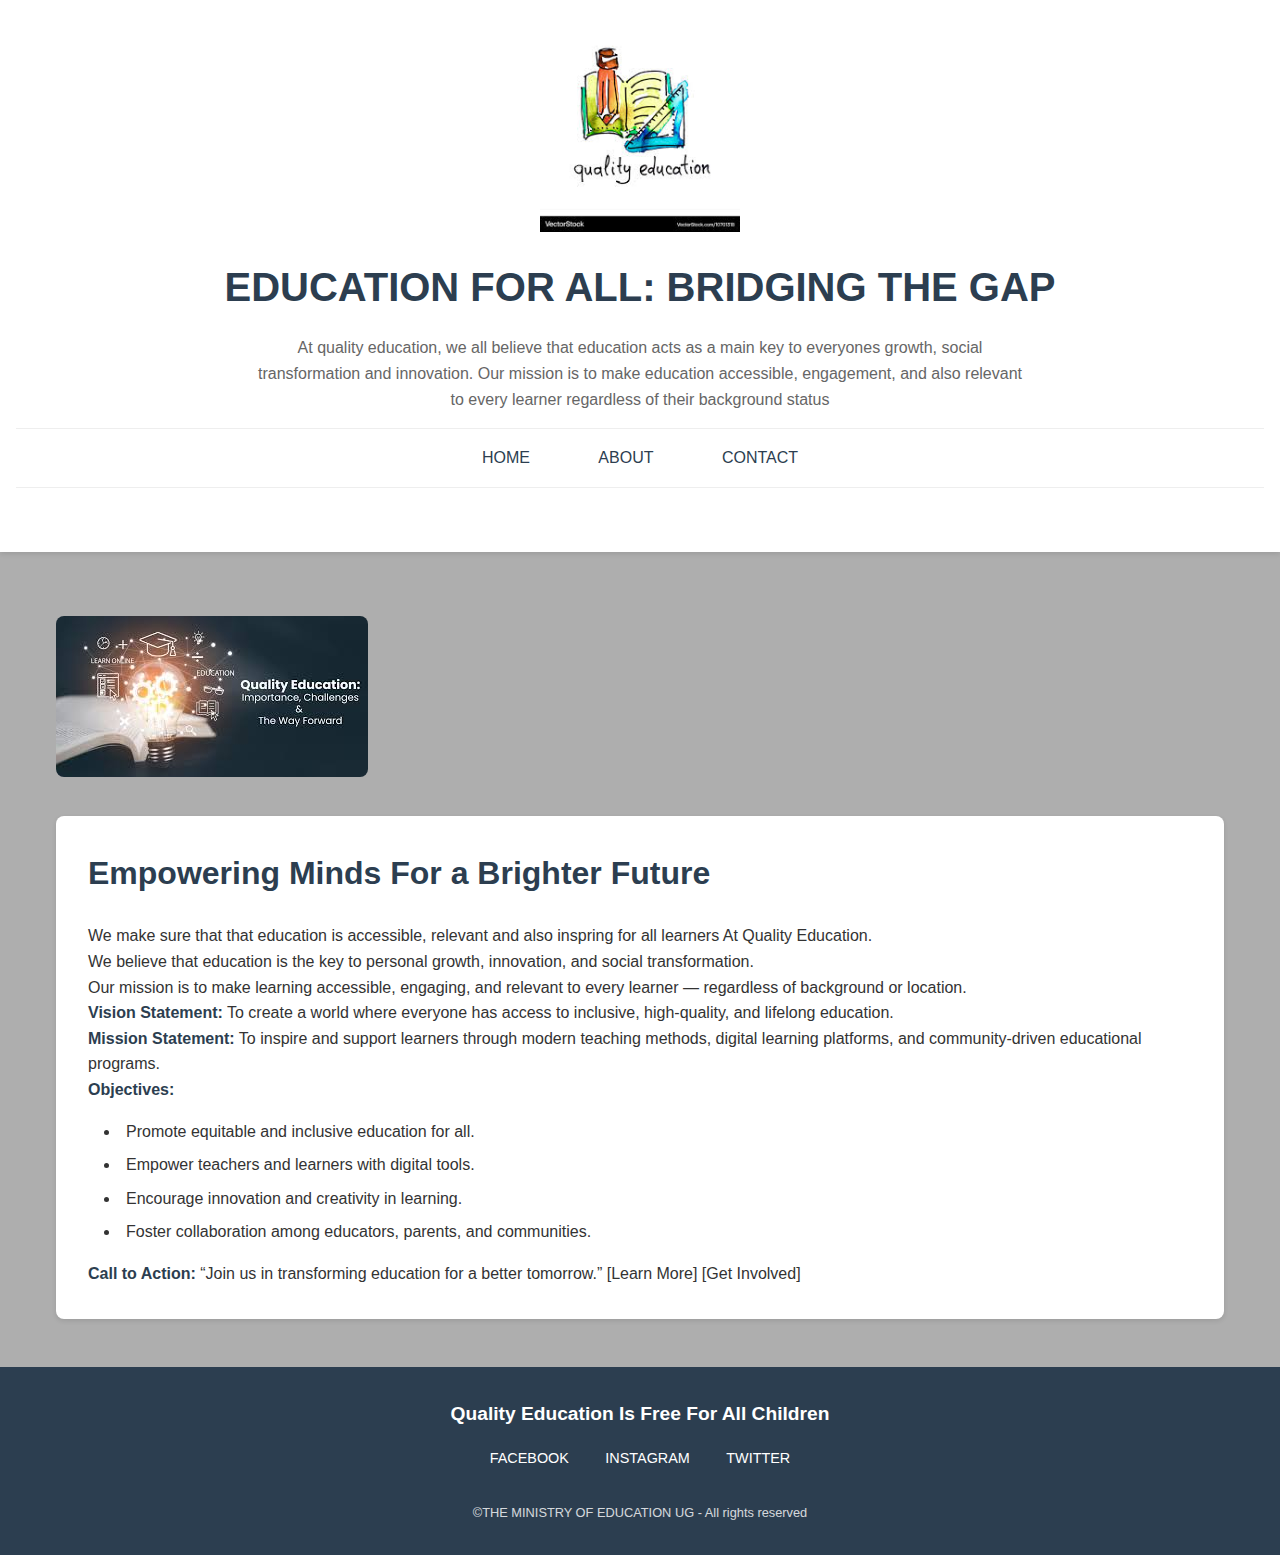
<file: index.html>
<!DOCTYPE html>
<html lang="en">
<head>
    <meta charset="UTF-8">
    <meta name="viewport" content="width=device-width, initial-scale=1.0">
    <title>Education For All - Home</title>
    <link rel="stylesheet" href="styles.css">
</head>
<body>
    <header>
    <section class="logo">
        <div>
            <img src="ASSETS/Logo.jfif" alt="">
        </div>
    </section>
    <h1>EDUCATION FOR ALL: BRIDGING THE GAP</h1>
    <P>At quality education, we all believe that education acts as a main key to everyones growth, social transformation and innovation. 
        Our mission is to make education accessible, engagement, and also relevant to every learner regardless of their background status</P>
    
    <nav>
        <!--tThese are the pages-->
        <a href="index.html">HOME</a>
        <a href="about.html">ABOUT</a>
        <a href="contact.html">CONTACT</a>
    <nav>
    </header>


    <main>
    <img src="ASSETS/educ.jfif" alt="">
    <section >
            <h1>Empowering Minds For a Brighter Future</h1>
            <p>We make sure that that education is accessible, relevant and also inspring for all learners At Quality Education. <br>
                 We believe that education is the key to personal growth, innovation, and social transformation.<br>
                  Our mission is to make learning accessible, engaging, and relevant to every learner — regardless of background or location.</p>

<p><strong>Vision Statement:</strong>
To create a world where everyone has access to inclusive, high-quality, and lifelong education.</p>

<p><strong>Mission Statement:</strong>
To inspire and support learners through modern teaching methods, digital learning platforms, and community-driven educational programs.</p>

<p><strong>Objectives:</strong></p>
    <ul>
	<li>Promote equitable and inclusive education for all.</li>
	<li>Empower teachers and learners with digital tools.</li>
	<li>Encourage innovation and creativity in learning.</li>
	<li>Foster collaboration among educators, parents, and communities.</li>
    </ul>

<p><strong>Call to Action:</strong>
“Join us in transforming education for a better tomorrow.”
[Learn More] [Get Involved]</p>
</section>
</main>
<footer>
     <h6>Quality Education Is Free For All Children</h6>
    <a href="wwww.facebook.com">FACEBOOK</a>
    <a href="www.instagram.com">INSTAGRAM</a>
    <a href="www.twitter.com">TWITTER</a>

                <p>&copy;THE MINISTRY OF EDUCATION UG - All rights reserved</p>
            </footer>
</body>
</html>
</file>
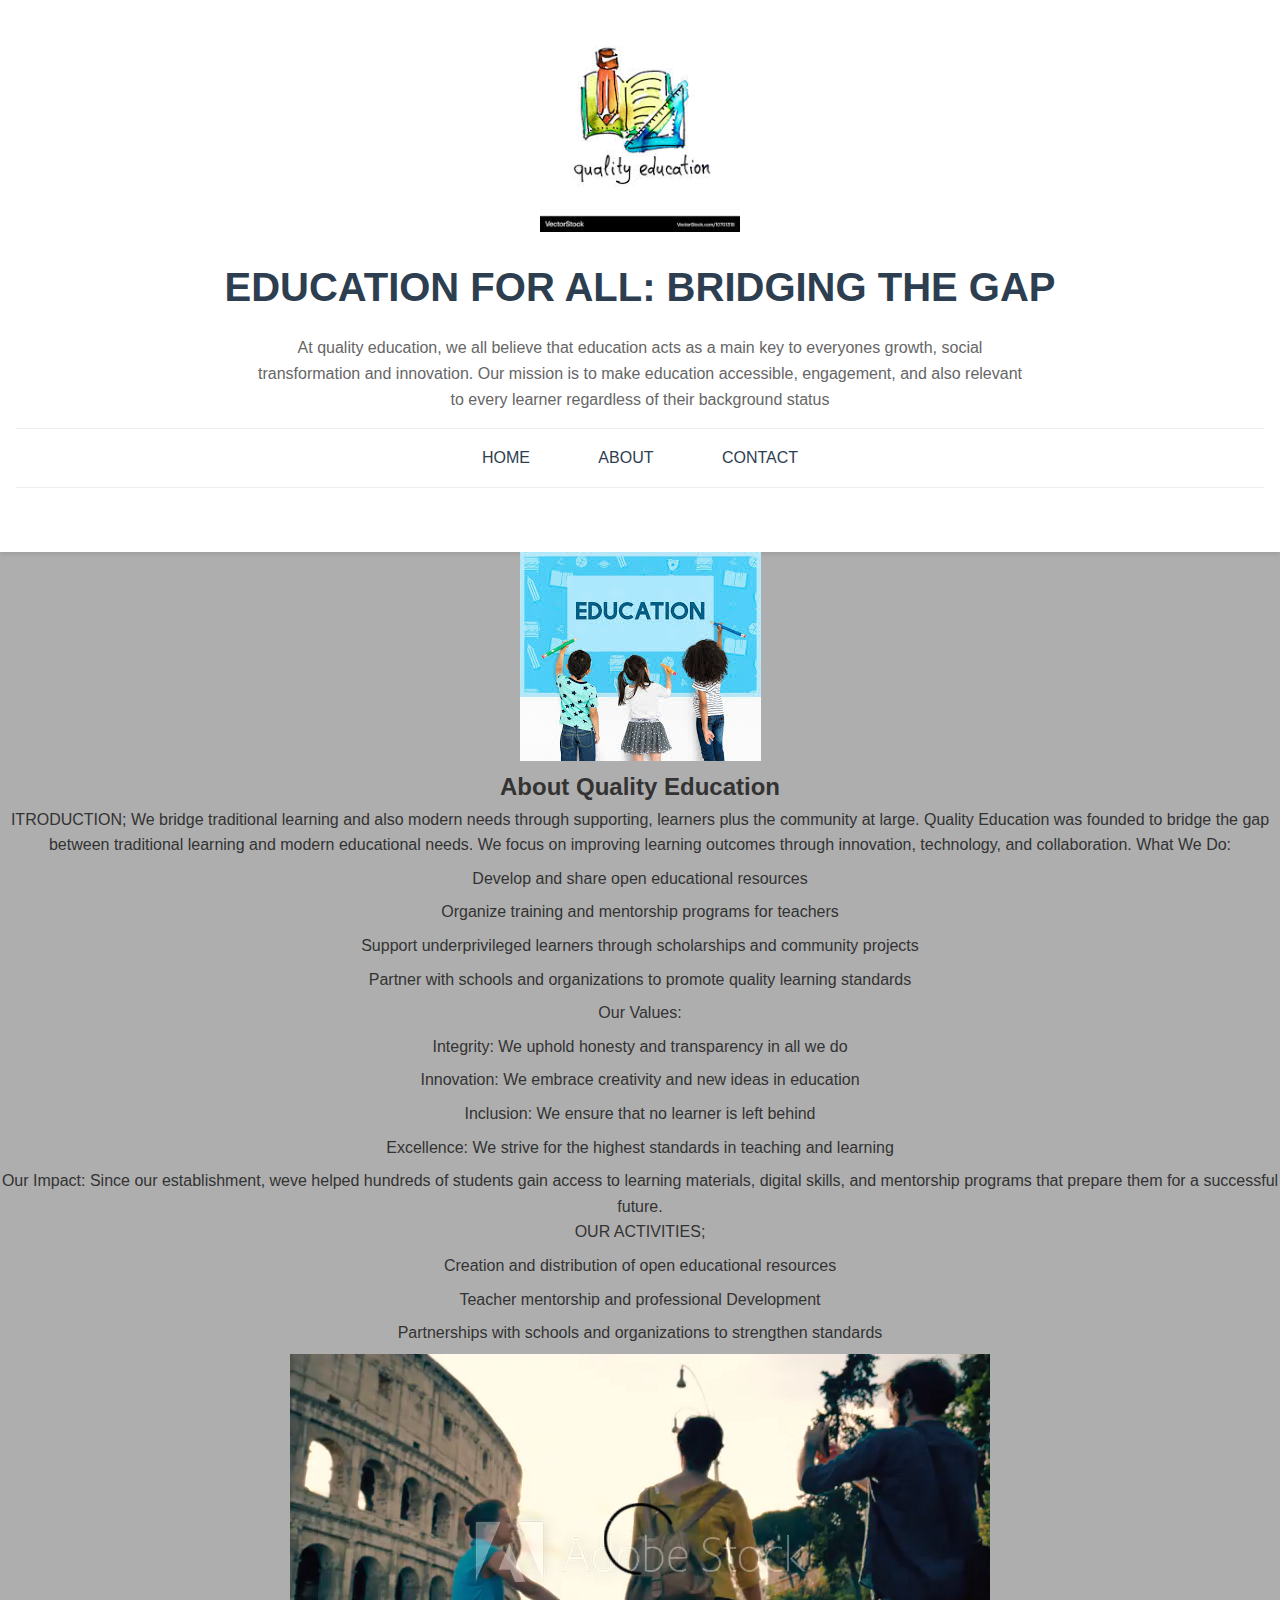
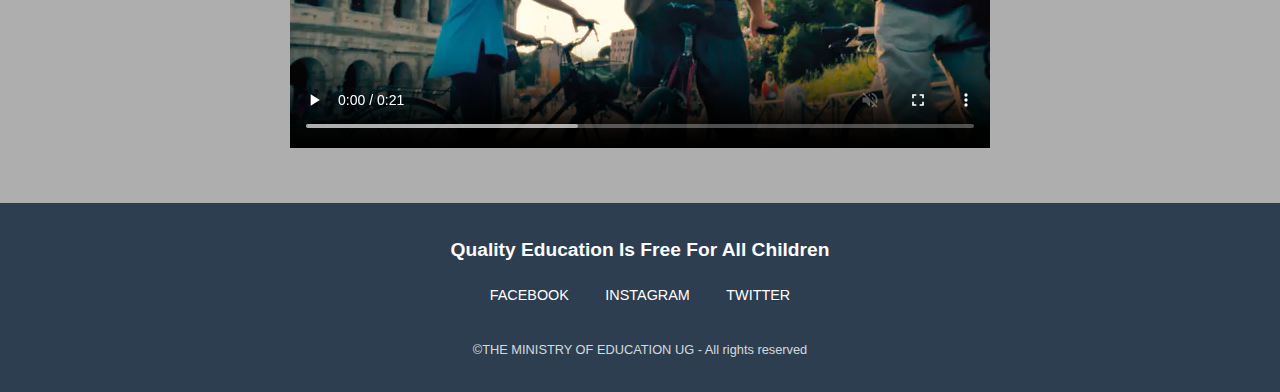
<file: about.html>
<!DOCTYPE html>
<html lang="en">
<head>
    <meta charset="UTF-8">
    <meta name="viewport" content="width=device-width, initial-scale=1.0">
    <title>Education For All - About</title>
    <link rel="stylesheet" href="styles.css">
</head>
<body style="text-align: center;">
        <header>
    <section class="logo">
        <div>
            <img src="ASSETS/Logo.jfif" alt="">
        </div>
    </section>
    <h1>EDUCATION FOR ALL: BRIDGING THE GAP</h1>
    <P>At quality education, we all believe that education acts as a main key to everyones growth, social transformation and innovation. 
        Our mission is to make education accessible, engagement, and also relevant to every learner regardless of their background status</P>
    
    <nav>
        <!--tThese are the pages-->
        <a href="index.html">HOME</a>
        <a href="about.html">ABOUT</a>
        <a href="contact.html">CONTACT</a>
    <nav>
    </header>

      <section class="#about">
        <img src="ASSETS/images.jfif" alt="">
        <h2>About Quality Education</h2>
        <p>ITRODUCTION;     We bridge traditional learning and also modern needs through supporting, learners plus the community at large.
            Quality Education was founded to bridge the gap between traditional learning and modern educational needs. We focus on improving learning outcomes through innovation, technology, and collaboration.

What We Do:
<ol>
		<li>Develop and share open educational resources</li>
		<li>Organize training and mentorship programs for teachers</li>
		<li>Support underprivileged learners through scholarships and community projects</li>
        <li>Partner with schools and organizations to promote quality learning standards</li>
		</ol>


Our Values:
<ol>
		<li>Integrity: We uphold honesty and transparency in all we do</li>
		<li> Innovation: We embrace creativity and new ideas in education</li>
		<li>Inclusion: We ensure that no learner is left behind</li>
		<li>Excellence: We strive for the highest standards in teaching and learning</li>
</ol>

Our Impact:

Since our establishment, weve helped hundreds of students gain access to learning materials, digital skills, and mentorship programs that prepare them for a successful future.</p>


OUR ACTIVITIES;
<ol>
    <li>Creation and distribution of open educational resources</li>
    <li>Teacher mentorship and professional Development</li>
    <li>Partnerships with schools and organizations to strengthen standards</li>
</ol>
<video src="ASSETS/Static video.mp4" autoplay muted loop controls></video>
</body>
 <footer>
    <h6>Quality Education Is Free For All Children</h6>
    <a href="wwww.facebook.com">FACEBOOK</a>
    <a href="www.instagram.com">INSTAGRAM</a>
    <a href="www.twitter.com">TWITTER</a>

                <p>&copy;THE MINISTRY OF EDUCATION UG - All rights reserved</p>
            </footer>
</html>
</file>
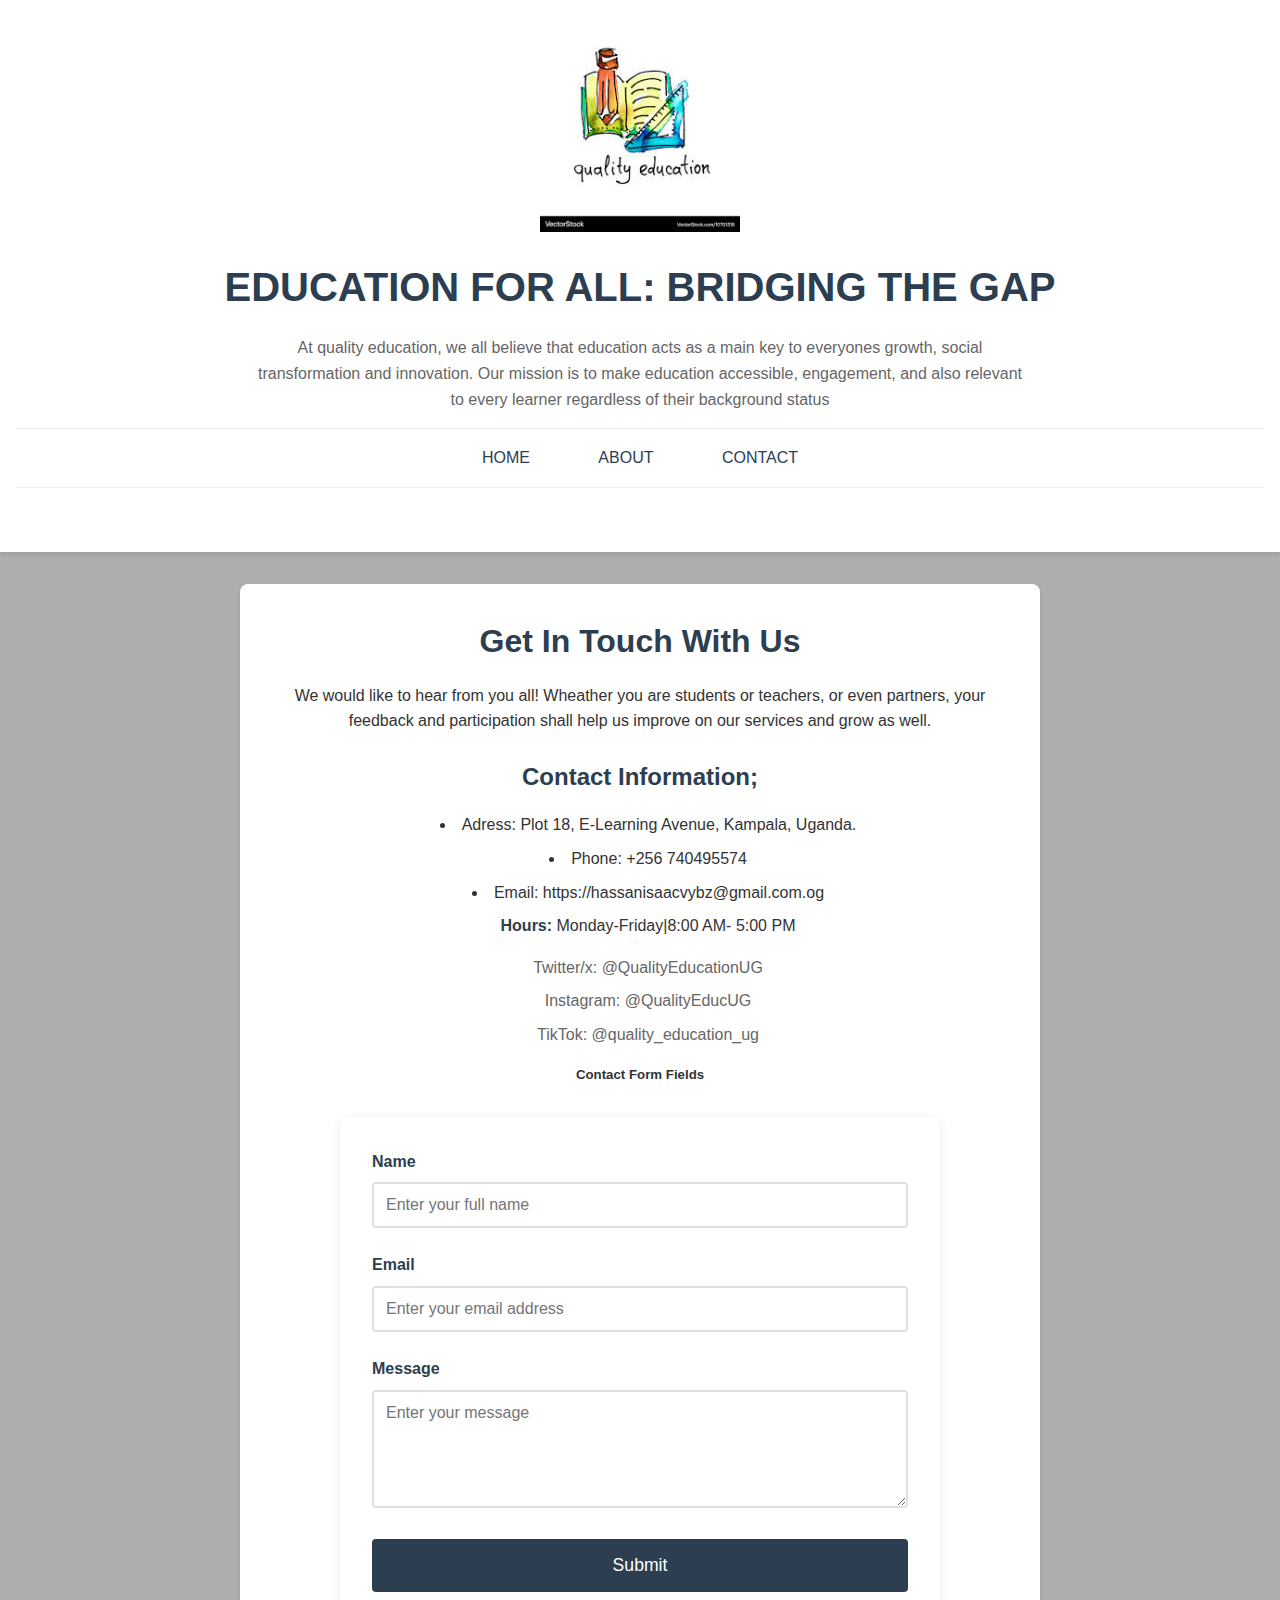
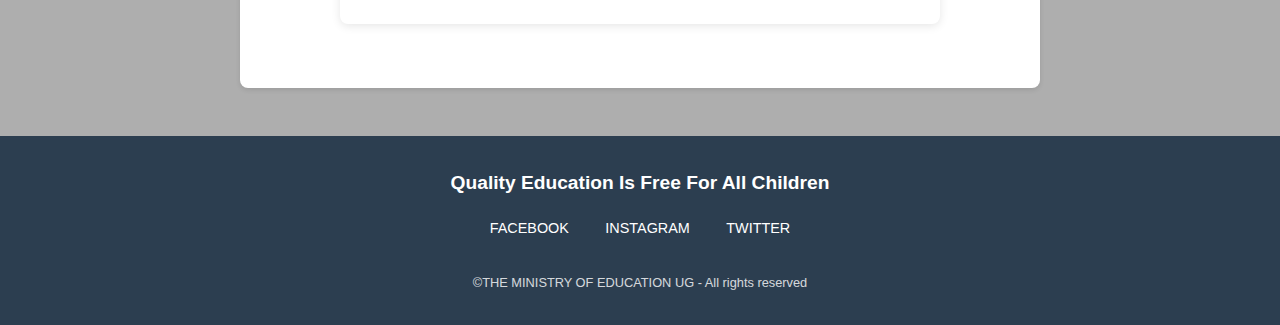
<file: contact.html>
<!DOCTYPE html>
<html lang="en">
<head>
    <meta charset="UTF-8">
    <meta name="viewport" content="width=device-width, initial-scale=1.0">
    <title>Education For All - Contact</title>
    <link rel="stylesheet" href="styles.css">
</head>
<body style="text-align: center;">
        <header>
    <section class="logo">
        <div>
            <img src="ASSETS/Logo.jfif" alt="">
        </div>
    </section>
    <h1>EDUCATION FOR ALL: BRIDGING THE GAP</h1>
    <P>At quality education, we all believe that education acts as a main key to everyones growth, social transformation and innovation. 
        Our mission is to make education accessible, engagement, and also relevant to every learner regardless of their background status</P>
    
    <nav>
        <!--tThese are the pages-->
        <a href="index.html">HOME</a>
        <a href="about.html">ABOUT</a>
        <a href="contact.html">CONTACT</a>
    <nav>
    </header>

     <section id="contact">
        <h3>Get In Touch With Us</h3>
        <p>We would like to hear from you all! Wheather you are students or teachers, or even partners, your feedback and participation shall help us improve on our services and grow as well.</p>
        <h4>Contact Information;</h4>
        <ul>
            <li>Adress: Plot 18, E-Learning Avenue, Kampala, Uganda.</li>
            <li>Phone: +256 740495574</li>
            <li>Email: https://hassanisaacvybz@gmail.com.og</li>
            <p><strong> Hours:</strong> Monday-Friday|8:00 AM- 5:00 PM</p>
            <ul class="social">
                <li>Twitter/x: @QualityEducationUG</li>
                <li>Instagram: @QualityEducUG</li>
                <li>TikTok: @quality_education_ug</li>
            </ul>
        </ul>
        <h5>Contact Form Fields</h5>
 <form
                action="mailto:hassanisaacvybz@gmail.com"
                method="post"
                enctype="text/plain"
              >
                <div>
                  <label for="name" class="form-label">Name</label>
                  <input
                    type="text"
                    id="name"
                    name="name"
                    required
                    placeholder="Enter your full name"
                    class="form-control"
                  />
                </div>

                <div>
                  <label for="email" class="form-label">Email</label>
                  <input
                    type="email"
                    id="email"
                    name="email"
                    required
                    placeholder="Enter your email address"
                    class="form-control"
                  />
                </div>

                <div>
                  <label for="message" class="form-label">Message</label>
                  <textarea
                    id="message"
                    name="message"
                    rows="5"
                    required
                    placeholder="Enter your message"
                    class="form-control"
                  ></textarea>
                </div>

                <button
                  type="submit"
                  class="btn btn-dark text-white btn-lg w-100"
                >
                  Submit
                </button>
              </form>
            </section>
<footer>
     <h6>Quality Education Is Free For All Children</h6>
    <a href="wwww.facebook.com">FACEBOOK</a>
    <a href="www.instagram.com">INSTAGRAM</a>
    <a href="www.twitter.com">TWITTER</a>

                <p>&copy;THE MINISTRY OF EDUCATION UG - All rights reserved</p>
            </footer>
</body>
</html>
</file>
<file: styles.css>
/* 
   Reset default styles and set up base typography
   This ensures consistent styling across different browsers 
*/
* {
    margin: 0;
    padding: 0;
    box-sizing: border-box; /* Include padding and border in element's total width and height */
    font-family: 'Arial', sans-serif; /* Clean, modern font for better readability */
}

/* Base body styles */
body {
    line-height: 1.6; /* Improved readability with increased line height */
    color: #333; /* Dark gray for better contrast */
    background-color: #aeaeae; /* Light gray background */
}

/* Header Section Styles
   Contains the logo, main title, and description
   Uses white background with subtle shadow for depth */
header {
    background-color: #fff;
    padding: 1rem; /* Consistent spacing */
    box-shadow: 0 2px 5px rgba(0,0,0,0.1); /* Subtle shadow for depth */
}

/* Logo container styling */
.logo {
    text-align: center;
    margin-bottom: 1rem;
}

/* Logo image sizing
   Maintains aspect ratio while limiting maximum width */
.logo img {
    max-width: 200px;
    height: auto;
}

/* Main header title styling */
header h1 {
    color: #2c3e50; /* Dark blue for emphasis */
    text-align: center;
    margin: 1rem 0;
    font-size: 2.5rem; /* Large, prominent text */
}

/* Header paragraph styling
   Centered with maximum width for optimal readability */
header p {
    text-align: center;
    max-width: 800px; /* Limit line length for better readability */
    margin: 0 auto;
    color: #666; /* Subtle gray for secondary text */
    padding: 0 1rem;
}

/* Navigation Menu Styles
   Horizontal navigation with interactive hover effects
   Separated from header content with a subtle border */
nav {
    text-align: center;
    padding: 1rem 0;
    margin-top: 1rem;
    border-top: 1px solid #eee; /* Subtle separator line */
}

/* Navigation link styling */
nav a {
    text-decoration: none;
    color: #2c3e50; /* Dark blue matching the theme */
    margin: 0 1rem; /* Space between links */
    padding: 0.5rem 1rem;
    border-radius: 4px; /* Rounded corners */
    transition: background-color 0.3s; /* Smooth hover transition */
}

/* Interactive hover effect
   Changes background and text color when hovering */
nav a:hover {
    background-color: #2c3e50;
    color: #fff; /* White text on dark background */
}

/* Main Content Area Styles
   Centers content with maximum width and responsive padding
   Creates a clean, organized layout for the main content */
main {
    max-width: 1200px; /* Limit width for large screens */
    margin: 2rem auto; /* Center content horizontally */
    padding: 0 1rem; /* Responsive padding */
}

/* Content section styling
   Card-like appearance with white background and shadow */
main section {
    background-color: #fff;
    padding: 2rem;
    border-radius: 8px; /* Rounded corners */
    box-shadow: 0 2px 5px rgba(0,0,0,0.1); /* Subtle elevation */
    margin-bottom: 2rem;
}

/* Main content headings */
main h1 {
    color: #2c3e50; /* Consistent with theme */
    margin-bottom: 1.5rem;
    font-size: 2rem; /* Large, readable size */
}

/* Image styling within main content
   Ensures responsive behavior and consistent appearance */
main img {
    max-width: 100%; /* Responsive images */
    height: auto; /* Maintain aspect ratio */
    border-radius: 8px; /* Rounded corners */
    margin: 2rem 0; /* Vertical spacing */
}

/* List Styles */
ul {
    list-style-position: inside;
    margin: 1rem 0;
    padding-left: 1rem;
}

li {
    margin: 0.5rem 0;
}

/* Strong Text Styling */
strong {
    color: #2c3e50;
}

/* Footer Section Styles
   Dark background with light text for contrast
   Contains social links and copyright information */
footer {
    background-color: #2c3e50; /* Dark blue background */
    color: #fff; /* White text for contrast */
    padding: 2rem 1rem;
    text-align: center;
    margin-top: 3rem; /* Space between content and footer */
}

/* Footer heading style */
footer h6 {
    font-size: 1.2rem;
    margin-bottom: 1rem;
}

/* Footer links (social media, etc.)
   Interactive with hover effect */
footer a {
    color: #fff;
    text-decoration: none;
    margin: 0 1rem; /* Space between links */
    font-size: 0.9rem;
    transition: color 0.3s; /* Smooth color transition */
}

/* Footer link hover effect
   Changes to light blue for interaction feedback */
footer a:hover {
    color: #3498db; /* Light blue on hover */
}

/* Copyright text and additional information */
footer p {
    margin-top: 2rem;
    font-size: 0.8rem;
    opacity: 0.8; /* Slightly transparent for secondary information */
}

/* Form Styles
   Modern, clean form design with consistent spacing
   and interactive elements */
form {
    max-width: 600px;
    margin: 2rem auto;
    padding: 2rem;
    background-color: #fff;
    border-radius: 8px;
    box-shadow: 0 2px 10px rgba(0,0,0,0.1);
}

/* Form group styling */
form div {
    margin-bottom: 1.5rem;
}

/* Label styling */
.form-label {
    display: block;
    margin-bottom: 0.5rem;
    color: #2c3e50;
    font-weight: bold;
    text-align: left;
}

/* Input and textarea styling */
.form-control {
    width: 100%;
    padding: 0.75rem;
    border: 2px solid #e0e0e0;
    border-radius: 4px;
    font-size: 1rem;
    transition: border-color 0.3s, box-shadow 0.3s;
}

/* Input focus state */
.form-control:focus {
    border-color: #3498db;
    outline: none;
    box-shadow: 0 0 0 3px rgba(52, 152, 219, 0.2);
}

/* Submit button styling */
button[type="submit"] {
    width: 100%;
    padding: 1rem;
    background-color: #2c3e50;
    color: white;
    border: none;
    border-radius: 4px;
    font-size: 1.1rem;
    cursor: pointer;
    transition: background-color 0.3s;
}

/* Submit button hover state */
button[type="submit"]:hover {
    background-color: #34495e;
}

/* Contact section additional styling */
#contact {
    background-color: white;
    padding: 2rem;
    border-radius: 8px;
    box-shadow: 0 2px 5px rgba(0,0,0,0.1);
    margin: 2rem auto;
    max-width: 800px;
}

#contact h3 {
    color: #2c3e50;
    margin-bottom: 1rem;
    font-size: 2rem;
}

#contact h4 {
    color: #2c3e50;
    margin: 1.5rem 0 1rem;
    font-size: 1.5rem;
}

#contact ul.social {
    list-style: none;
    padding: 0;
}

#contact ul.social li {
    margin: 0.5rem 0;
    color: #666;
}

/* Responsive Design for Mobile Devices
   Adjusts layout and sizing for screens smaller than 768px
   Ensures good user experience on smartphones and tablets */
@media (max-width: 768px) {
    /* Reduce header size on mobile */
    header h1 {
        font-size: 2rem; /* Smaller font size for mobile */
    }

    /* Stack navigation links vertically on mobile */
    nav a {
        display: block;
        margin: 0.5rem 0; /* Vertical spacing between links */
    }

    /* Adjust main content padding for mobile */
    main {
        padding: 0 0.5rem; /* Reduced padding on small screens */
    }
}
</file>
